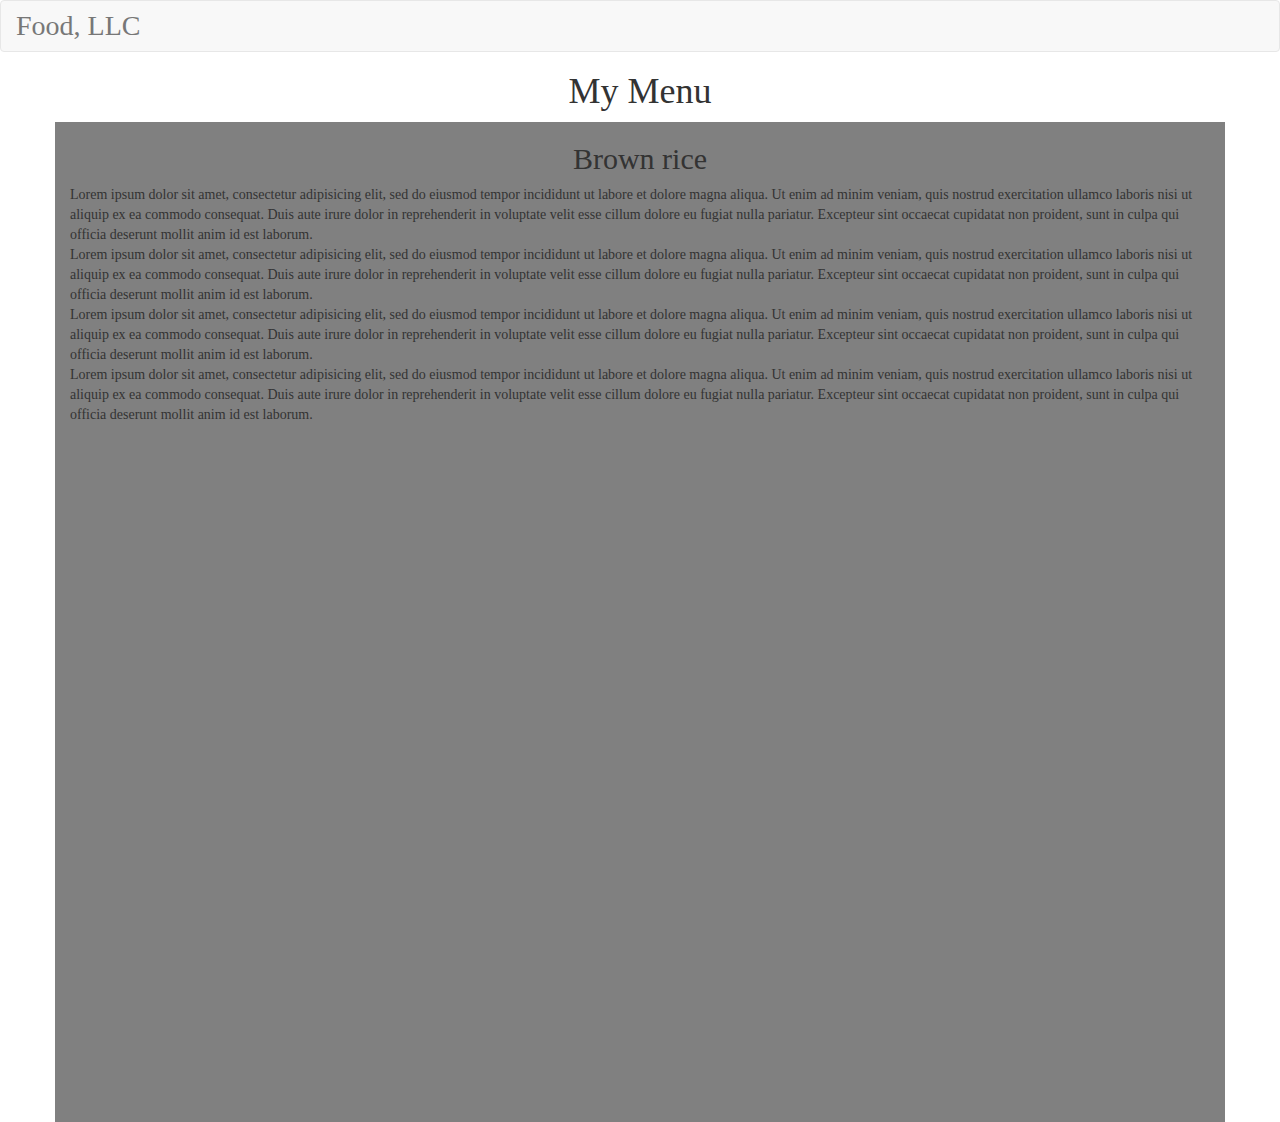
<file: mod3/index.html>
<!DOCTYPE html>
<html>
	<head>
		<meta charset="utf-8">
	  <meta http-equiv="X-UA-Compatible" content="IE=edge">
		<meta name="viewport" content="width=device-width, initial-scale=1">
		<title>Module 3 solution</title>
	  <link rel="stylesheet" href="css/bootstrap.min.css">
		<link rel="stylesheet" type="text/css" href="css\module3.css">
		<meta font>
	</head>
<body>
	<header>
		<nav class="navbar navbar-default">
			<div class="container-fluid">
				<div class="navbar-header">
					<div class="navbar-brand"><span>Food, LLC</span></div>
					<button type="button" class="navbar-toggle collapsed" data-toggle="collapse" data-target="#button-mobile" aria-expanded="false">
						<span class="sr-only">Toggle navigation</span>
            <span class="icon-bar"></span>
            <span class="icon-bar"></span>
            <span class="icon-bar"></span>
					</button>
				</div>
				<div class="collapse navbar-collapse" id="button-mobile">
					<ul id="dropdown" class="nav navbar-nav visible-xs">
						<li>Brown rice</li>
						<li>Green peas</li>
						<li>Tofu</li>
					</ul>
				</div><!--#button-mobile-->
			</div><!--.container-fluid-->
		</nav><!--.navbar-->
	</header>
	<div><h1 class="text-center">My Menu</h1></div>
	<div class="container">
		<div class="row">
			<section id="a-lot-of-text" class="col-lg-12 col-md-12 col-sm-12 col-xs-12">
				<h2 class="text-center">Brown rice</h2>
				<p>Lorem ipsum dolor sit amet, consectetur adipisicing elit, sed do eiusmod
				tempor incididunt ut labore et dolore magna aliqua. Ut enim ad minim veniam,
				quis nostrud exercitation ullamco laboris nisi ut aliquip ex ea commodo
				consequat. Duis aute irure dolor in reprehenderit in voluptate velit esse
				cillum dolore eu fugiat nulla pariatur. Excepteur sint occaecat cupidatat non
				proident, sunt in culpa qui officia deserunt mollit anim id est laborum.<br>Lorem ipsum dolor sit amet, consectetur adipisicing elit, sed do eiusmod
				tempor incididunt ut labore et dolore magna aliqua. Ut enim ad minim veniam,
				quis nostrud exercitation ullamco laboris nisi ut aliquip ex ea commodo
				consequat. Duis aute irure dolor in reprehenderit in voluptate velit esse
				cillum dolore eu fugiat nulla pariatur. Excepteur sint occaecat cupidatat non
				proident, sunt in culpa qui officia deserunt mollit anim id est laborum.<br>Lorem ipsum dolor sit amet, consectetur adipisicing elit, sed do eiusmod
				tempor incididunt ut labore et dolore magna aliqua. Ut enim ad minim veniam,
				quis nostrud exercitation ullamco laboris nisi ut aliquip ex ea commodo
				consequat. Duis aute irure dolor in reprehenderit in voluptate velit esse
				cillum dolore eu fugiat nulla pariatur. Excepteur sint occaecat cupidatat non
				proident, sunt in culpa qui officia deserunt mollit anim id est laborum.<br>Lorem ipsum dolor sit amet, consectetur adipisicing elit, sed do eiusmod
				tempor incididunt ut labore et dolore magna aliqua. Ut enim ad minim veniam,
				quis nostrud exercitation ullamco laboris nisi ut aliquip ex ea commodo
				consequat. Duis aute irure dolor in reprehenderit in voluptate velit esse
				cillum dolore eu fugiat nulla pariatur. Excepteur sint occaecat cupidatat non
				proident, sunt in culpa qui officia deserunt mollit anim id est laborum.</p>
			</section>
		</div>
	</div>

	<!-- jQuery (Bootstrap JS plugins depend on it) -->
  <script src="js/jquery-1.11.3.min.js"></script>
  <script src="js/bootstrap.min.js"></script>
</body>
</html>
</file>
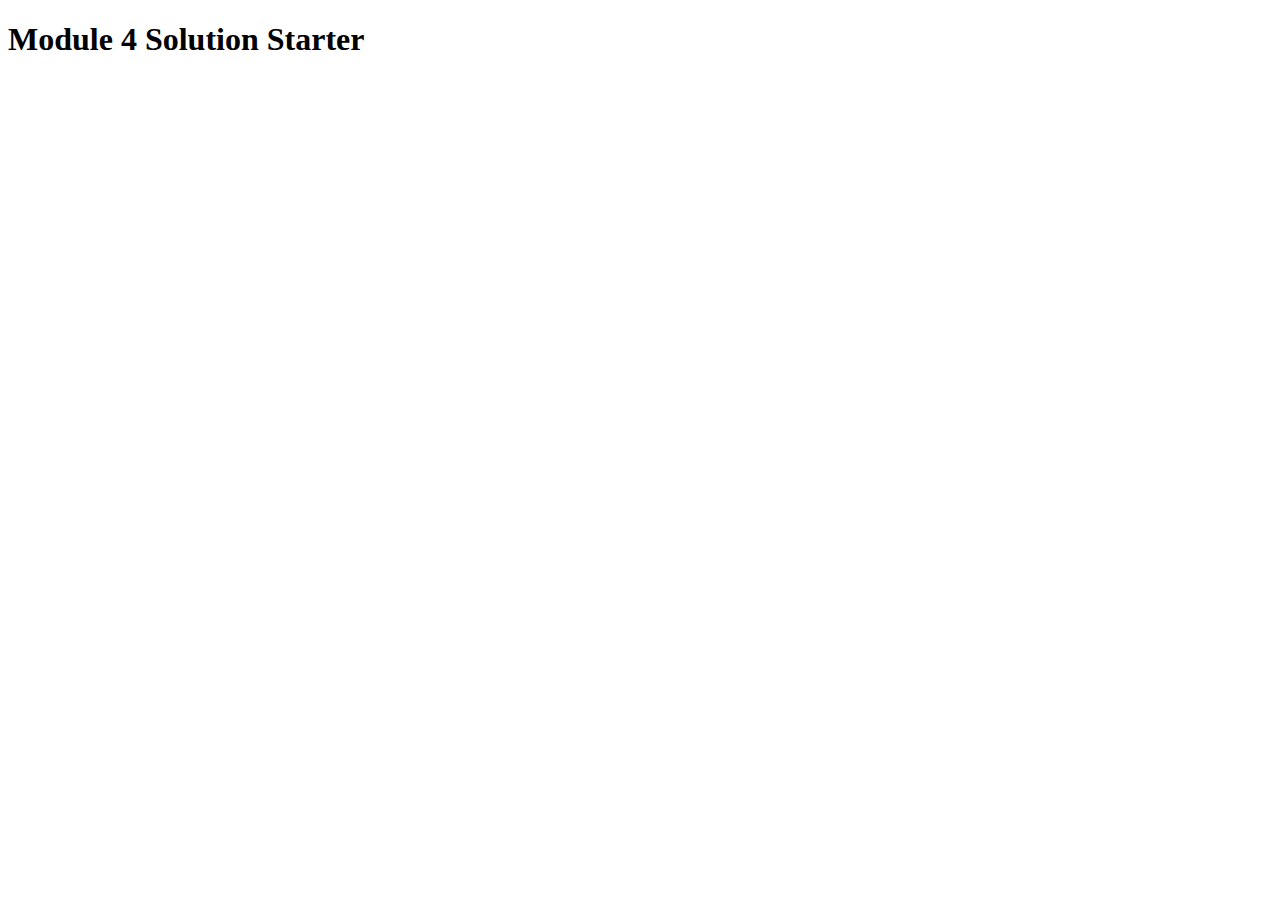
<file: mod4/index.html>
<!DOCTYPE html>
<html>
<head>
  <meta charset="utf-8">
  <title>Module 4 Solution Starter</title>
  <script src="SpeakHello.js"></script>
  <script src="SpeakGoodBye.js"></script>
  <script src="script.js"></script>
</head>
<body>
  <h1>Module 4 Solution Starter</h1>
</body>
</html>
</file>
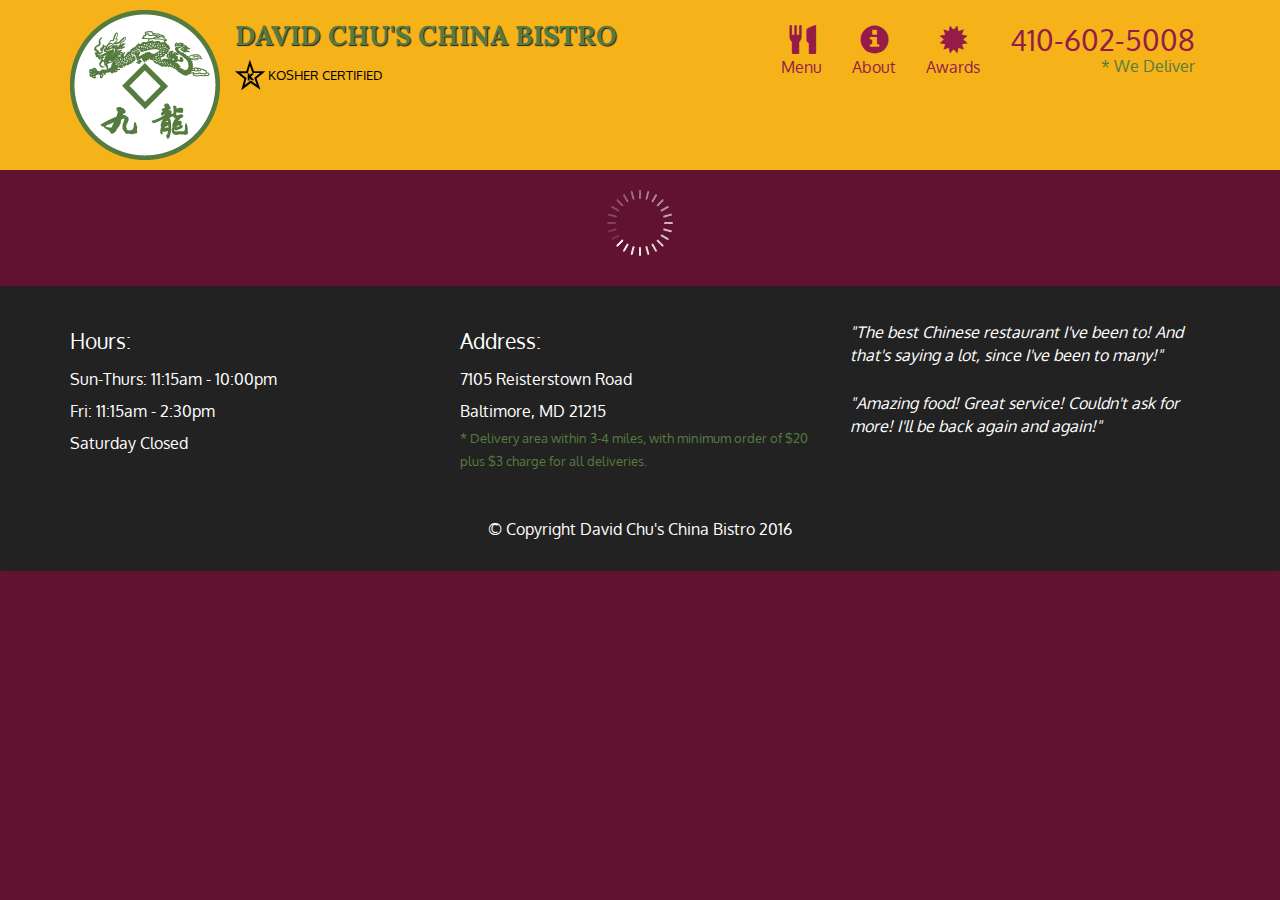
<file: mod5/index.html>
<!doctype html>
<html lang="en">
  <head>
    <meta charset="utf-8">
    <meta http-equiv="X-UA-Compatible" content="IE=edge">
    <meta name="viewport" content="width=device-width, initial-scale=1">
    <title>David Chu's China Bistro</title>
    <link rel="stylesheet" href="css/bootstrap.min.css">
    <link rel="stylesheet" href="css/styles.css">
    <link href='https://fonts.googleapis.com/css?family=Oxygen:400,300,700' rel='stylesheet' type='text/css'>
    <link href='https://fonts.googleapis.com/css?family=Lora' rel='stylesheet' type='text/css'>
  </head>
<body>
  <header>
    <nav id="header-nav" class="navbar navbar-default">
      <div class="container">
        <div class="navbar-header">
          <a href="index.html" class="pull-left visible-md visible-lg">
            <div id="logo-img" alt="Logo image"></div>
          </a>

          <div class="navbar-brand">
            <a href="index.html"><h1>David Chu's China Bistro</h1></a>
            <p>
              <img src="images/star-k-logo.png" alt="Kosher certification">
              <span>Kosher Certified</span>
            </p>
          </div>

          <button id="navbarToggle" type="button" class="navbar-toggle collapsed" data-toggle="collapse" data-target="#collapsable-nav" aria-expanded="false">
            <span class="sr-only">Toggle navigation</span>
            <span class="icon-bar"></span>
            <span class="icon-bar"></span>
            <span class="icon-bar"></span>
          </button>
        </div>
        
        <div id="collapsable-nav" class="collapse navbar-collapse">
           <ul id="nav-list" class="nav navbar-nav navbar-right">
            <li id="navHomeButton" class="visible-xs active">
              <a href="index.html">
                <span class="glyphicon glyphicon-home"></span> Home</a>
            </li>
            <li id="navMenuButton">
              <a href="#" onclick="$dc.loadMenuCategories();">
                <span class="glyphicon glyphicon-cutlery"></span><br class="hidden-xs"> Menu</a>
            </li>
            <li>
              <a href="#">
                <span class="glyphicon glyphicon-info-sign"></span><br class="hidden-xs"> About</a>
            </li>
            <li>
              <a href="#">
                <span class="glyphicon glyphicon-certificate"></span><br class="hidden-xs"> Awards</a>
            </li>
            <li id="phone" class="hidden-xs">
              <a href="tel:410-602-5008">
                <span>410-602-5008</span></a><div>* We Deliver</div>
            </li>
          </ul><!-- #nav-list -->
        </div><!-- .collapse .navbar-collapse -->
      </div><!-- .container -->
    </nav><!-- #header-nav -->
  </header>

  <div id="call-btn" class="visible-xs">
    <a class="btn" href="tel:410-602-5008">
    <span class="glyphicon glyphicon-earphone"></span>
    410-602-5008
    </a>
  </div>
  <div id="xs-deliver" class="text-center visible-xs">* We Deliver</div>

  <div id="main-content" class="container"></div>

  <footer class="panel-footer">
    <div class="container">
      <div class="row">
        <section id="hours" class="col-sm-4">
          <span>Hours:</span><br>
          Sun-Thurs: 11:15am - 10:00pm<br>
          Fri: 11:15am - 2:30pm<br>
          Saturday Closed
          <hr class="visible-xs">
        </section>
        <section id="address" class="col-sm-4">
          <span>Address:</span><br>
          7105 Reisterstown Road<br>
          Baltimore, MD 21215
          <p>* Delivery area within 3-4 miles, with minimum order of $20 plus $3 charge for all deliveries.</p>
          <hr class="visible-xs">
        </section>
        <section id="testimonials" class="col-sm-4">
          <p>"The best Chinese restaurant I've been to! And that's saying a lot, since I've been to many!"</p>
          <p>"Amazing food! Great service! Couldn't ask for more! I'll be back again and again!"</p>
        </section>
      </div>
      <div class="text-center">&copy; Copyright David Chu's China Bistro 2016</div>
    </div>
  </footer>

  <!-- jQuery (Bootstrap JS plugins depend on it) -->
  <script src="js/jquery-2.1.4.min.js"></script>
  <script src="js/bootstrap.min.js"></script>
  <script src="js/ajax-utils.js"></script>
  <script src="js/script.js"></script>
</body>
</html>
</file>
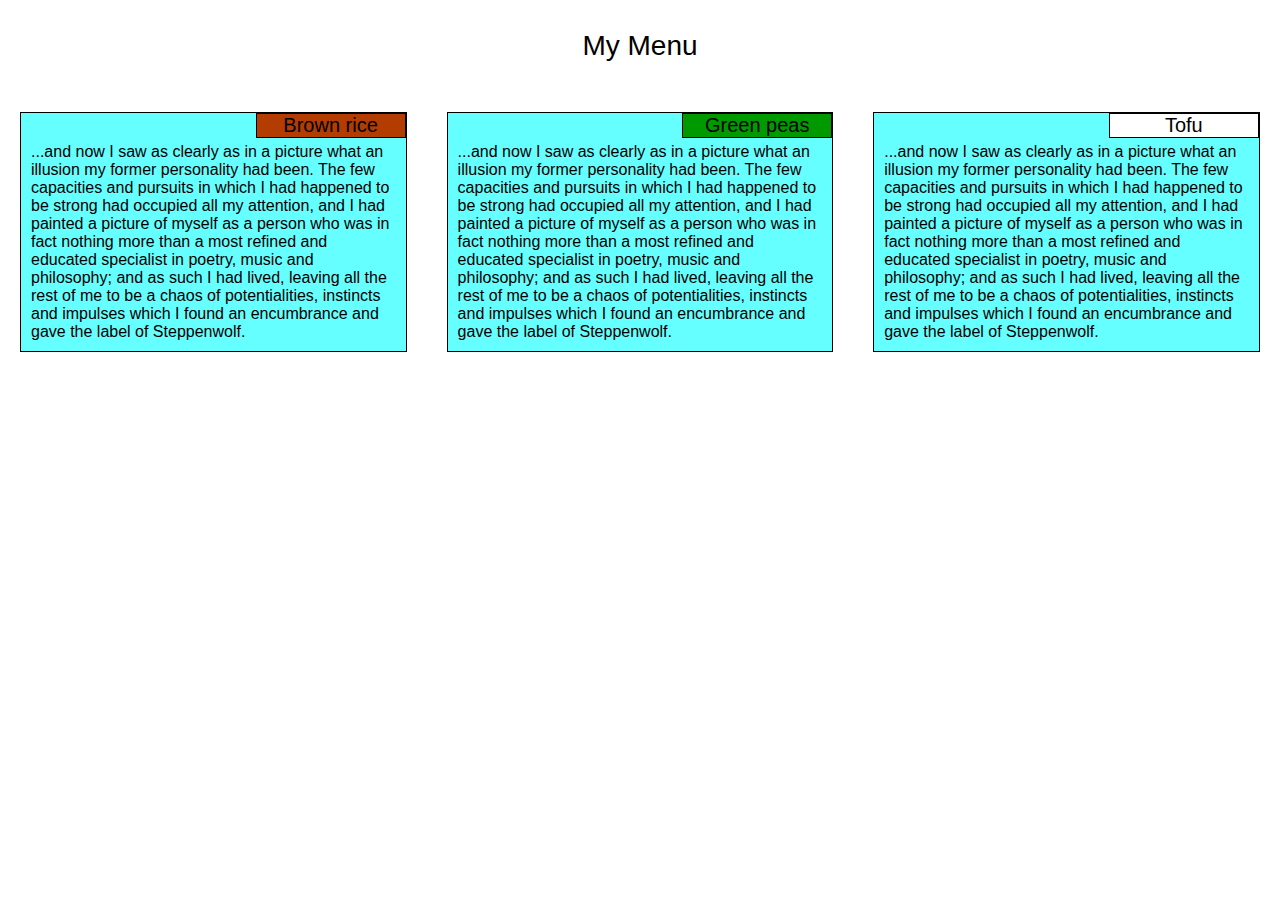
<file: module2/index.html>
<!DOCTYPE html>
<html>
<head>
	<meta charset="utf-8">
	<title>My Menu</title>
<link rel="stylesheet" type="text/css" href="css\module2.css">
</head>
<body>
	<div class="heading">My Menu</div>
		<div class="col-lg-4 col-md-6 col-sm-12">
			<div class="menuItem">...and now I saw as clearly as in a picture what an illusion my former personality had been. The few capacities and pursuits in which I had happened to be strong had occupied all my attention, and I had painted a picture of myself as a person who was in fact nothing more than a most refined and educated specialist in poetry, music and philosophy; and as such I had lived, leaving all the rest of me to be a chaos of potentialities, instincts and impulses which I found an encumbrance and gave the label of Steppenwolf.
				<div class="itemTitle" id="brownRice">Brown rice</div>
			</div>
			
		</div>
		<div class="col-lg-4 col-md-6 col-sm-12">
			<div class="menuItem">...and now I saw as clearly as in a picture what an illusion my former personality had been. The few capacities and pursuits in which I had happened to be strong had occupied all my attention, and I had painted a picture of myself as a person who was in fact nothing more than a most refined and educated specialist in poetry, music and philosophy; and as such I had lived, leaving all the rest of me to be a chaos of potentialities, instincts and impulses which I found an encumbrance and gave the label of Steppenwolf.<div class="itemTitle" id="greenPeas">Green peas</div>
			</div>
			
		</div>
		<div class="col-lg-4 col-md-12 col-sm-12">
			<div class="menuItem">...and now I saw as clearly as in a picture what an illusion my former personality had been. The few capacities and pursuits in which I had happened to be strong had occupied all my attention, and I had painted a picture of myself as a person who was in fact nothing more than a most refined and educated specialist in poetry, music and philosophy; and as such I had lived, leaving all the rest of me to be a chaos of potentialities, instincts and impulses which I found an encumbrance and gave the label of Steppenwolf.<div class="itemTitle" id="tofu">Tofu</div>
			</div>
			
		</div>
</body>
</html>
</file>
<file: mod5/css/styles.css>
body {
  font-size: 16px;
  color: #fff;
  background-color: #61122f;
  font-family: 'Oxygen', sans-serif;
}

/** HEADER **/
#header-nav {
  background-color: #f6b319;
  border-radius: 0;
  border: 0;
}

#logo-img {
  background: url('../images/restaurant-logo_large.png') no-repeat;
  width: 150px;
  height: 150px;
  margin: 10px 15px 10px 0;
}

.navbar-brand {
  padding-top: 25px;
}
.navbar-brand h1 { /* Restaurant name */
  font-family: 'Lora', serif;
  color: #557c3e;
  font-size: 1.5em;
  text-transform: uppercase;
  font-weight: bold;
  text-shadow: 1px 1px 1px #222;
  margin-top: 0;
  margin-bottom: 0;
  line-height: .75;
}
.navbar-brand a:hover, .navbar-brand a:focus {
  text-decoration: none;
}
.navbar-brand p { /* Kosher cert */
  color: #000;
  text-transform: uppercase;
  font-size: .7em;
  margin-top: 15px;
}
.navbar-brand p span { /* Star-K */
  vertical-align: middle;
}

#nav-list {
  margin-top: 10px;
}
#nav-list a {
  color: #951C49;
  text-align: center;
}
#nav-list a:hover {
  background: #E7E7E7;
}
#nav-list a span {
  font-size: 1.8em;
}

#phone {
  margin-top: 5px;
}
#phone a { /* Phone number */
  text-align: right;
  padding-bottom: 0;
}
#phone div { /* We Deliver */
  color: #557c3e;
  text-align: right;
  padding-right: 15px;
}

.navbar-header button.navbar-toggle, .navbar-header .icon-bar {
  border: 1px solid #61122f;
}
.navbar-header button.navbar-toggle {
  clear: both;
  margin-top: -30px;
}
/* END HEADER */

/* FOOTER */
.panel-footer {
  margin-top: 30px;
  padding-top: 35px;
  padding-bottom: 30px;
  background-color: #222;
  border-top: 0;
}
.panel-footer div.row {
  margin-bottom: 35px;
}
#hours, #address {
  line-height: 2;
}
#hours > span, #address > span {
  font-size: 1.3em;
}
#address p {
  color: #557c3e;
  font-size: .8em;
  line-height: 1.8;
}
#testimonials {
  font-style: italic;
}
#testimonials p:nth-child(2) {
  margin-top: 25px;
}
/* END FOOTER */



/* HOME PAGE */
.container .jumbotron {
  box-shadow: 0 0 50px #3F0C1F;
  border: 2px solid #3F0C1F;
}

#menu-tile, #specials-tile, #map-tile {
  height: 250px;
  width: 100%;
  margin-bottom: 15px;
  position: relative;
  border: 2px solid #3F0C1F;
  overflow: hidden;
}
#menu-tile:hover, #specials-tile:hover, #map-tile:hover {
  box-shadow: 0 1px 5px 1px #cccccc;
}
#menu-tile {
  background: url('../images/menu-tile.jpg') no-repeat;
  background-position: center;
}
#specials-tile {
  background: url('../images/specials-tile.jpg') no-repeat;
  background-position: center;
}
#menu-tile span, #specials-tile span, #map-tile span {
  position: absolute;
  bottom: 0;
  right: 0;
  width: 100%;
  text-align: center;
  font-size: 1.6em;
  text-transform: uppercase;
  background-color: #000;
  color: #fff;
  opacity: .8;
}
/* END HOME PAGE */

/* MENU CATEGORIES PAGE */
.category-tile { 
  position: relative;
  border: 2px solid #3F0C1F;
  overflow: hidden;
  width: 200px;
  height: 200px;
  margin: 0 auto 15px;
}
.category-tile span {
  position: absolute;
  bottom: 0;
  right: 0;
  width: 100%;
  text-align: center;
  font-size: 1.2em;
  text-transform: uppercase;
  background-color: #000;
  color: #fff;
  opacity: .8;
}
.category-tile:hover {
  box-shadow: 0 1px 5px 1px #cccccc;
}

#menu-categories-title + div {
  margin-bottom: 50px;
}
/* END MENU CATEGORIES PAGE */

/* SINGLE CATEGORY PAGE */
.menu-item-tile {
  margin-bottom: 25px;
}
.menu-item-tile hr {
  width: 80%;
}
.menu-item-tile .menu-item-price {
  font-size: 1.1em;
  text-align: right;
  margin-top: -15px;
  margin-right: -15px;
}
.menu-item-tile .menu-item-price span {
  font-size: .6em;
}
.menu-item-photo {
  position: relative;
  border: 2px solid #3F0C1F; 
  overflow: hidden;
  padding: 0;
  margin-right: -15px;
  margin-left: auto;
  margin-bottom: 20px;
  max-width: 250px;
}
.menu-item-photo div {
  position: absolute;
  bottom: 0;
  right: 0;
  width: 80px;
  background-color: #557c3e;
  text-align: center;
}
.menu-item-description {
  padding-right: 30px;
}
h3.menu-item-title {
  margin: 0 0 10px;
}
.menu-item-details {
  font-size: .9em;
  font-style: italic;
}
/* END SINGLE CATEGORY PAGE */


/********** Large devices only **********/
@media (min-width: 1200px) {
  .container .jumbotron {
    background: url('../images/jumbotron_1200.jpg') no-repeat;
    height: 675px;
  }
}

/********** Medium devices only **********/
@media (min-width: 992px) and (max-width: 1199px) {
  /* Header */
  #logo-img {
    background: url('../images/restaurant-logo_medium.png') no-repeat;
    width: 100px;
    height: 100px;
    margin: 5px 5px 5px 0;
  }
  /* End Header */

  /* Home Page */
  .container .jumbotron {
    background: url('../images/jumbotron_992.jpg') no-repeat;
    height: 558px;
  }
  /* End Home Page */
}

/********** Small devices only **********/
@media (min-width: 768px) and (max-width: 991px) {
  /* Home Page */
  .container .jumbotron {
    background: url('../images/jumbotron_768.jpg') no-repeat;
    height: 432px;
  }
  /* End Home Page */
}

/********** Extra small devices only **********/
@media (max-width: 767px) {
  /* Header */
  .navbar-brand {
    padding-top: 10px;
    height: 80px;
  }
  .navbar-brand h1 { /* Restaurant name */
    padding-top: 10px;
    font-size: 5vw; /* 1vw = 1% of viewport width */
  }
  .navbar-brand p { /* Kosher cert */
    font-size: .6em;
    margin-top: 12px;
  }
  .navbar-brand p img { /* Star-K */
    height: 20px;
  }

  #collapsable-nav a { /* Collapsed nav menu text */
    font-size: 1.2em;
  }
  #collapsable-nav a span { /* Collapsed nav menu glyph */
    font-size: 1em;
    margin-right: 5px;
  }

  #call-btn > a {
    font-size: 1.5em;
    display: block;
    margin: 0 20px;
    padding: 10px;
    border: 2px solid #fff;
    background-color: #f6b319;
    color: #951c49;
  }
  #xs-deliver {
    margin-top: 5px;
    font-size: .7em;
    letter-spacing: .1em;
    text-transform: uppercase;
  }
  /* End Header */

  /* Footer */
  .panel-footer section {
    margin-bottom: 30px;
    text-align: center;
  }
  .panel-footer section:nth-child(3) {
    margin-bottom: 0; /* margin already exists on the whole row */
  }
  .panel-footer section hr {
    width: 50%;
  }
  /* End Footer */

  /* Home Page */
  .container .jumbotron {
    margin-top: 30px;
    padding: 0;
  }
  #menu-tile, #specials-tile {
    width: 360px;
    margin: 0 auto 15px;
  }

  .menu-item-photo {
    margin-right: auto;
  }
  .menu-item-tile .menu-item-price {
    text-align: center;
  }
  .menu-item-description {
    text-align: center;;
  }
}


/********** Super extra small devices Only :-) (e.g., iPhone 4) **********/
@media (max-width: 479px) {
  /* Header */
  .navbar-brand h1 { /* Restaurant name */
    padding-top: 5px;
    font-size: 6vw;
  }
  /* End Header */
  
  /* Home page */
  #menu-tile, #specials-tile {
    width: 280px;
    margin: 0 auto 15px;
  }

  .col-xxs-12 {
    position: relative;
    min-height: 1px;
    padding-right: 15px;
    padding-left: 15px;
    float: left;
    width: 100%;
  }
}
</file>
